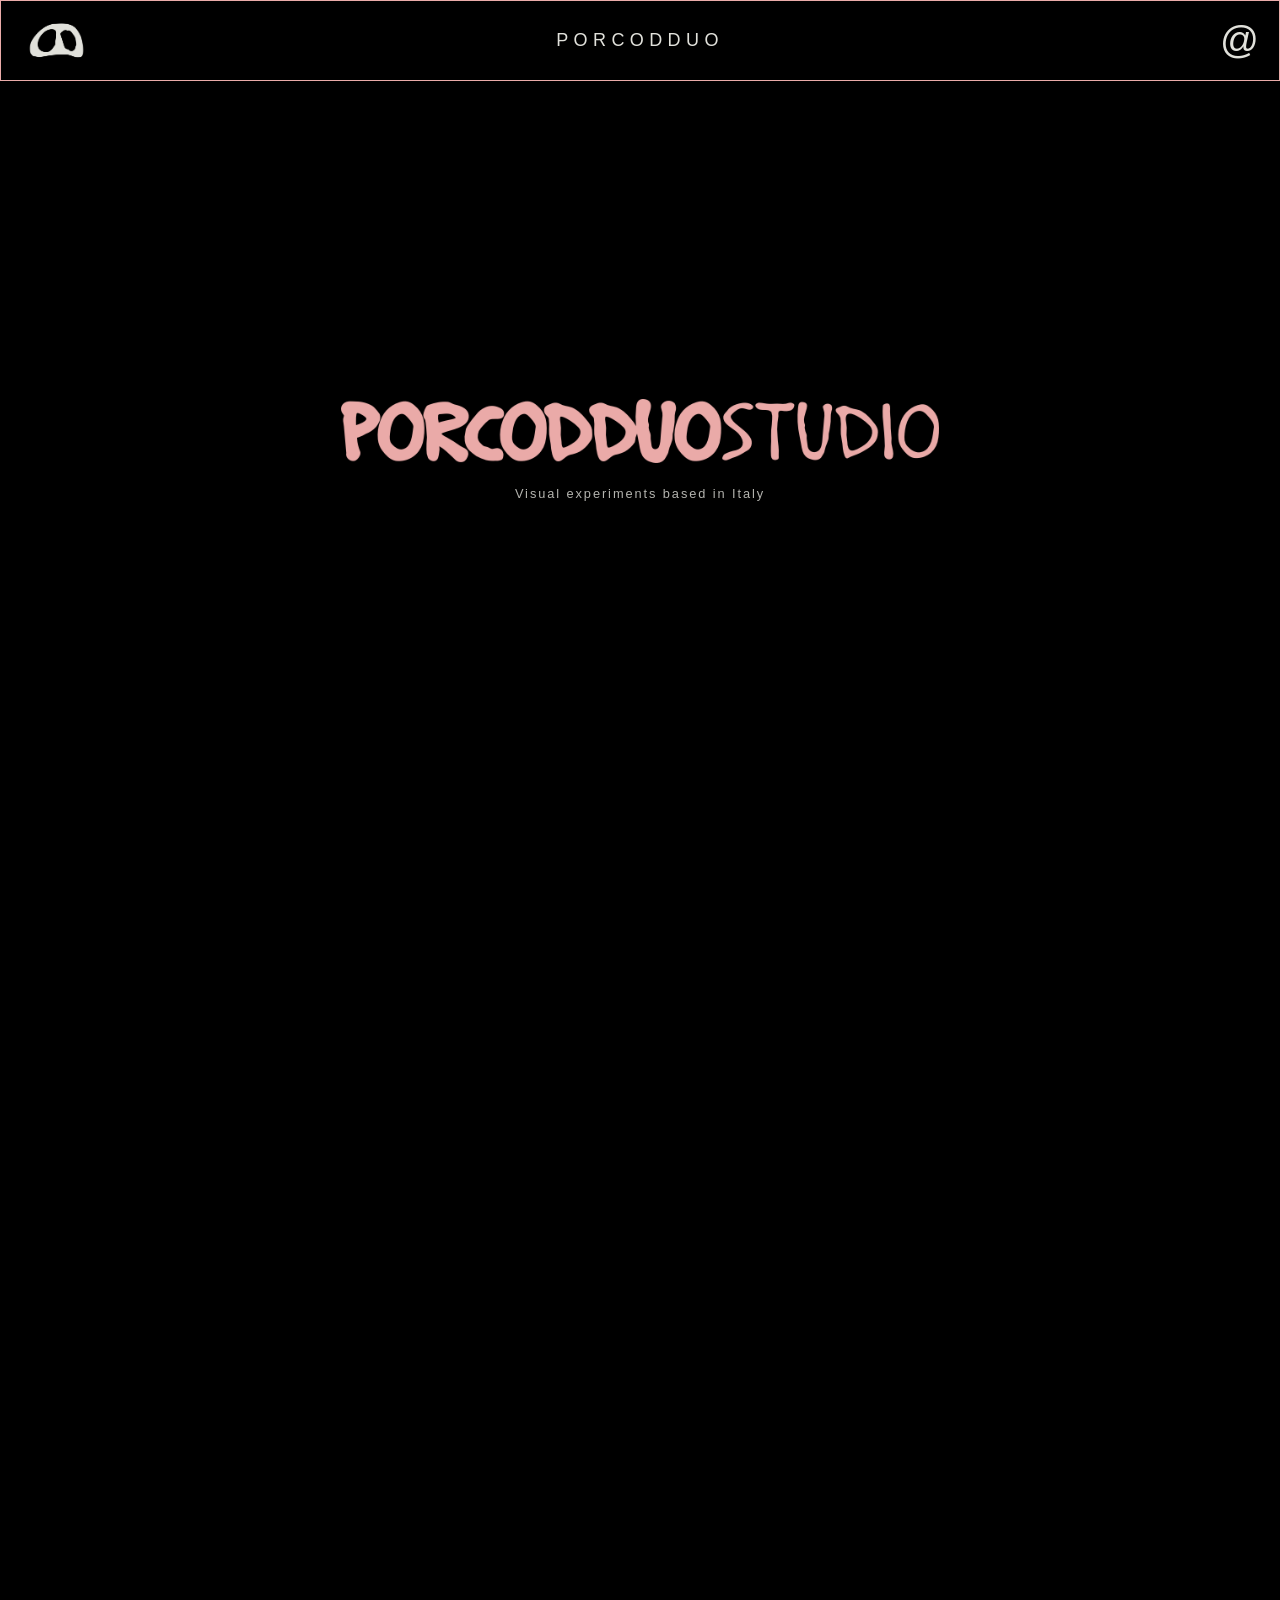
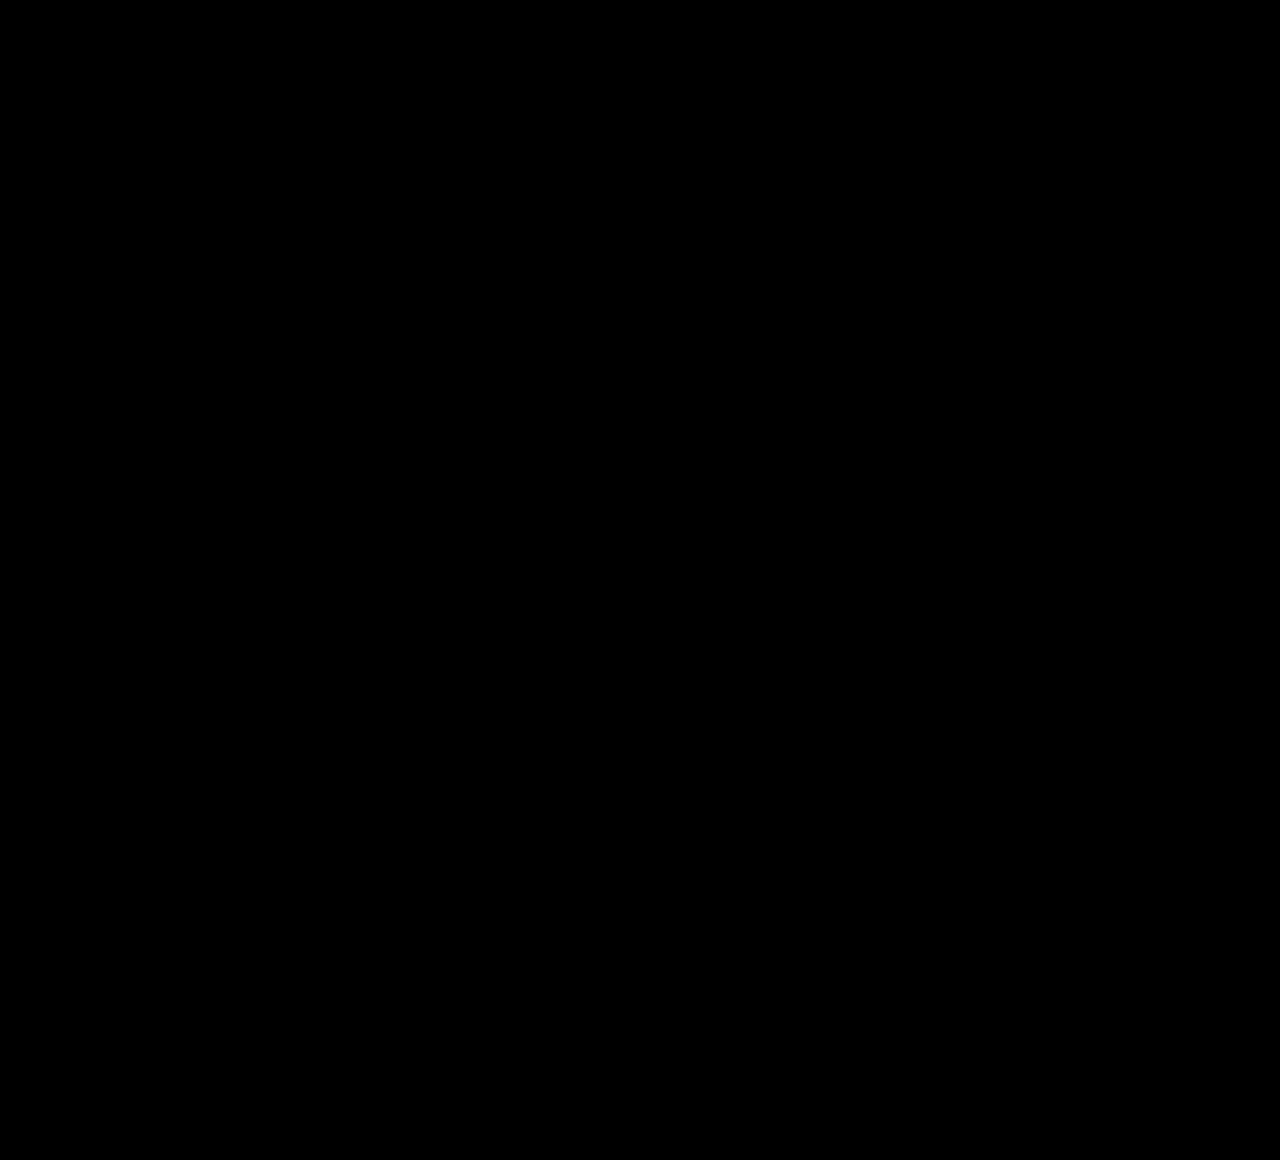
<file: index.html>
<!DOCTYPE html>
<html lang="en"> <head>
    <meta charset="UTF-8">
    <meta name="viewport" content="width=device-width, initial-scale=1.0">
    <script data-goatcounter="https://porcodduo.goatcounter.com/count" async src="//gc.zgo.at/count.js"></script>
    <title>PORCODDUO STUDIO</title>
    <link rel="stylesheet" href="style.css">
    <link rel="icon" type="image/png" href="img/Logo_ufficiale.png">
</head>
<body>

    <section class="intro-hero">
        <div class="intro-content">
    <img src="img/naming.png" alt="Porcodduo Studio Logo" class="hero-naming-img">
    <p class="intro-sub-text">Visual experiments based in Italy</p>
</div>
    </section>

   <header class="nav">
        <span class="nav-left">
            <a href="#" class="nav-link"><img src="img/Logo_ufficiale.png" alt="logo Porcodduo Studio" class="nav-logo-img"></a>
        </span>
       
        <span class="nav-center">
        PORCODDUO
        </span>
       
        <span class="nav-right"><a href="https://www.instagram.com/porcodduostudio?utm_source=ig_web_button_share_sheet&igsh=ZDNlZDc0MzIxNw==" target="_blank" rel="noopener noreferrer" class="link">@</a>
        </span>    
    </header>
    
    <section class="about-statement">
    <div class="statement-container">
        <p>PORCODDUO STUDIO operates at the intersection of raw materiality and digital interference, documenting the friction between human intuition and machine error. Our practice is an open archive of unfiltered aesthetics, where we dismantle traditional graphic standards to explore the expressive potential of the glitch, the scan, and the physical print. We don’t just deliver visual solutions; we build conceptual environments where every pixel, ink bleed, and distorted frame becomes an essential part of a wider cultural dialogue. From the Italian underground to the global screen, we investigate the weight of the image in an increasingly weightless world. Every project is a testament to the beauty of the unintended, a deliberate embrace of visual noise as a tool for new meanings.</p>
    </div>
</section>

    <main>
        <section class="main-hero">
            <h2>ARCHIVE.</h2> 
        </section>

        <section class="grid">
    <a href="https://www.instagram.com/p/DSkGiJXjA4Y/?utm_source=ig_web_copy_link&igsh=MzRlODBiNWFlZA==" target="_blank" class="archive-item">
        <img src="img/post1.jpg" alt="Archive 01" class="archive-img">
        <div class="archive-info">
            <h2>01.</h2>
        </div>
    </a>

    <a href="https://www.instagram.com/p/DSxLUBQDJW2/?utm_source=ig_web_copy_link&igsh=MzRlODBiNWFlZA==" target="_blank" class="archive-item">
        <img src="img/post2.jpg" alt="Archive 02" class="archive-img">
        <div class="archive-info">
            <h2>02.</h2>
        </div>
    </a>
            
    <a href="https://www.instagram.com/p/DS-GcbBjLdG/?utm_source=ig_web_copy_link&igsh=MzRlODBiNWFlZA==" target="_blank" class="archive-item">
        <img src="img/post3.jpg" alt="Archive 03" class="archive-img">
        <div class="archive-info">
            <h2>03.</h2>
        </div>
    </a>

    </section>
    </main>
    
    <footer class="site-footer">
    <div class="footer-content">
        <div class="footer-left">
            <p>CONTACTS</p>
            <a href="mailto:porcodduo2@gmail.com" class="footer-link">PORCODDUO2@GMAIL.COM</a> <br>
            <a href="https://www.instagram.com/porcodduostudio?utm_source=ig_web_button_share_sheet&igsh=ZDNlZDc0MzIxNw==" target="_blank" rel="noopener noreferrer" class="link">@</a> 
        </div>
        
        <div class="footer-right">
            <p>© 2026 PORCODDUO STUDIO</p>
            <p>ALL RIGHTS RESERVED</p>
        </div>
    </div>
</footer>

</body>
</html>
</file>
<file: style.css>
/* ─── DEFINIZIONE VARIABILI ─── */
:root {
    --nero: #000000;
    --rosa: #EAABA9;
    --bianco: #E1E1DB;
    --border-size: 1px;
    --font-ui: 'Helvetica', sans-serif;
}

* { 
    box-sizing: border-box; 
    margin: 0; 
    padding: 0; 
}

html, body {
    height: 100%;
    background-color: var(--nero);
    color: var(--bianco);
    font-family: 'Helvetica', 'Arial', sans-serif;
    line-height: 1.1;
    overflow-x: hidden;
    position: relative;
}

/* ─── SEZIONE INTRO FULLSCREEN ─── */
.intro-hero {
    height: 100vh;
    height: 100dvh; /* Altezza dinamica per iPhone/Android */
    width: 100%;
    display: flex;
    justify-content: center;
    align-items: center;
    background-color: var(--nero);
    z-index: 10;
    position: relative;
}

.intro-content {
    display: flex;
    flex-direction: column;
    align-items: center;
    justify-content: center;
    text-align: center;
}

.hero-naming-img {
    height: clamp(20px, 5vw, 140px);
    width: auto;
    display: block;
    margin-bottom: 24px;
}

.intro-sub-text {
    color: var(--bianco);
    font-family: var(--font-ui);
    font-size: clamp(12px, 1vw, 15px);
    letter-spacing: 0.15em;
    font-weight: 400;
    opacity: 0.8;
}

/* ─── Nav ─── */
.nav {
    position: fixed; 
    top: 0;
    left: 0;
    width: 100%;
    display: flex;
    justify-content: space-between;
    align-items: center; 
    padding: 14px 20px;
    z-index: 999; 
    background-color: rgba(0, 0, 0, 0.7); 
    border: 1px solid var(--rosa);
    backdrop-filter: blur(10px);
    -webkit-backdrop-filter: blur(10px);
}

.nav-logo-img {
    height: clamp(40px, 4vw, 120px);
    width: auto;
    display: block;
}

.nav-left,
.nav-center,
.nav-right {
    display: flex;
    align-items: center;
    font-family: var(--font-ui);
    flex: 1;    
}

.nav-center {
    justify-content: center;
    font-family: var(--font-ui);
    font-weight: 100;
    letter-spacing: 0.3em;
    font-size: clamp(12px, 1.5vw, 18px);
    color: var(--bianco);
    text-transform: uppercase;
    justify-content: center; 
    text-align: center; 
}


.nav-right { 
    justify-content: flex-end; 
    text-align: right; 
}


/* ─── Statement ─── */
.about-statement {
    padding: 15vh 0; /* Rimuovi il padding laterale qui */
    background-color: var(--nero);
    width: 100vw; /* Cambiato da 90vw a 100vw per contenere tutto */
    overflow: hidden;
}

.statement-container {
    width: 100%;
    padding: 0 2vw; /* Sposta il padding qui per dare respiro ai lati */
}

.statement-container p {
    font-family: var(--font-ui);
    width: 100%; /* Si adatta al contenitore */
    font-size: clamp(0.5rem, 2vw, 3rem); /* Ridotto leggermente per evitare tagli */
    line-height: 1.1;
    color: var(--bianco);
    text-transform: none;
    letter-spacing: 0.02em; 
    font-weight: 200;
    text-align: left; /* Il justify con frasi lunghe spesso crea problemi di rendering */
}


/* ─── Main Content ─── */
main {
    padding: 2vw;
    padding-top: 30vh;
}

.main-hero h2 {
    font-size: clamp(3.5rem, 8vw, 12rem); /* Minimo leggermente più piccolo per mobile */
    text-transform: uppercase;
    letter-spacing: -0.05em;
    margin-bottom: 10vh;
    margin-top: 5vh; 
    color: var(--rosa);
}

/* ─── Griglia Portfolio ─── */
.grid {
    display: grid;
    grid-template-columns: repeat(auto-fit, minmax(350px, 1fr));
    gap: 0;
    border: var(--border-size) solid var(--bianco);
}

.archive-item {
    text-decoration: none;
    color: var(--bianco);
    position: relative;
    overflow: hidden;
    display: flex;
    flex-direction: column;
    justify-content: space-between;
    padding: 30px;
    border: var(--border-size) solid var(--bianco);
}

.archive-img {
    width: 100%;
    height: 100%;
    object-fit: cover;
    display: block;
}

.archive-info span, 
.archive-info h2 {
    text-decoration: none;
    color: var(--bianco);
    display: block;
}

.archive-info h2 {
    font-size: 2rem;
    text-transform: uppercase;
    margin-top: 10px;
}

/* ─── Link / @ ─── */
.link {
    font-size: clamp(20px, 3vw, 50px);
    color: var(--bianco);
    line-height: 1;
    display: inline-block;
    transition: transform 0.3s ease;
    text-decoration: none;
}

.link:hover {
    transform: rotate(15deg); 
    color: var(--rosa);
}

.site-footer {
    width: 100%;
    background-color: var(--nero);
    border-top: 1px solid var(--rosa); /* Chiusura bordo rosa */
    padding: 60px 2vw 40px 2vw;
    margin-top: 10vh;
}

.footer-content {
    display: flex;
    justify-content: space-between;
    align-items: flex-end;
    font-family: var(--font-ui);
    text-transform: uppercase;
    font-size: clamp(10px, 1.2vw, 14px);
    letter-spacing: 0.1em;
}

.footer-left p, .footer-right p {
    opacity: 0.6;
    margin-bottom: 8px;
}

.footer-link {
    color: var(--bianco);
    text-decoration: none;
    font-size: clamp(14px, 2vw, 24px);
    font-weight: 400;
    transition: color 0.3s ease;
}

.footer-link:hover {
    color: var(--rosa);
}

.footer-right {
    text-align: right;
}

/* Responsive Footer */
@media (max-width: 768px) {
    .footer-content {
        flex-direction: column;
        align-items: flex-start;
        gap: 40px;
    }
    
    .footer-right {
        text-align: left;
    }
    
    .site-footer {
        padding: 40px 20px;
        /* Chiusura bordo rosa anche su mobile */
        border-bottom: 1px solid var(--rosa); 
    }
}



/* ─── RESPONSIVE DESIGN (Mobile) ─── */
@media (max-width: 768px) {
    
    .hero-naming-img {
        width: 70%; 
        height: auto;
        margin-bottom: 15px;
    }
    
    .about-statement {
        padding: 8vh 0;
        width: 100vw;
    }
    
    .statement-container {
        padding: 0 20px;
    }
    
    .statement-container p {
        font-size: 1.8rem; /* O 7vw come avevi prima */
        width: 100%;
    }

    .main-hero h2 {
        font-size: 3rem;
        line-height: 1;
    }

    .grid {
        grid-template-columns: 1fr; 
        border-left: none;
        border-right: none;
    }

    .archive-item {
        aspect-ratio: 1 / 1;
        position: relative; /* Serve per posizionare il numero sopra */
        padding: 20px;
    }
    
    .archive-info {
        position: absolute;
        bottom: 20px;
        left: 20px;
        z-index: 2; /* Mette il numero sopra la foto */
    }
    
    .archive-img {
        position: absolute;
        top: 0;
        left: 0;
        width: 100%;
        height: 100%;
    }
}
</file>
